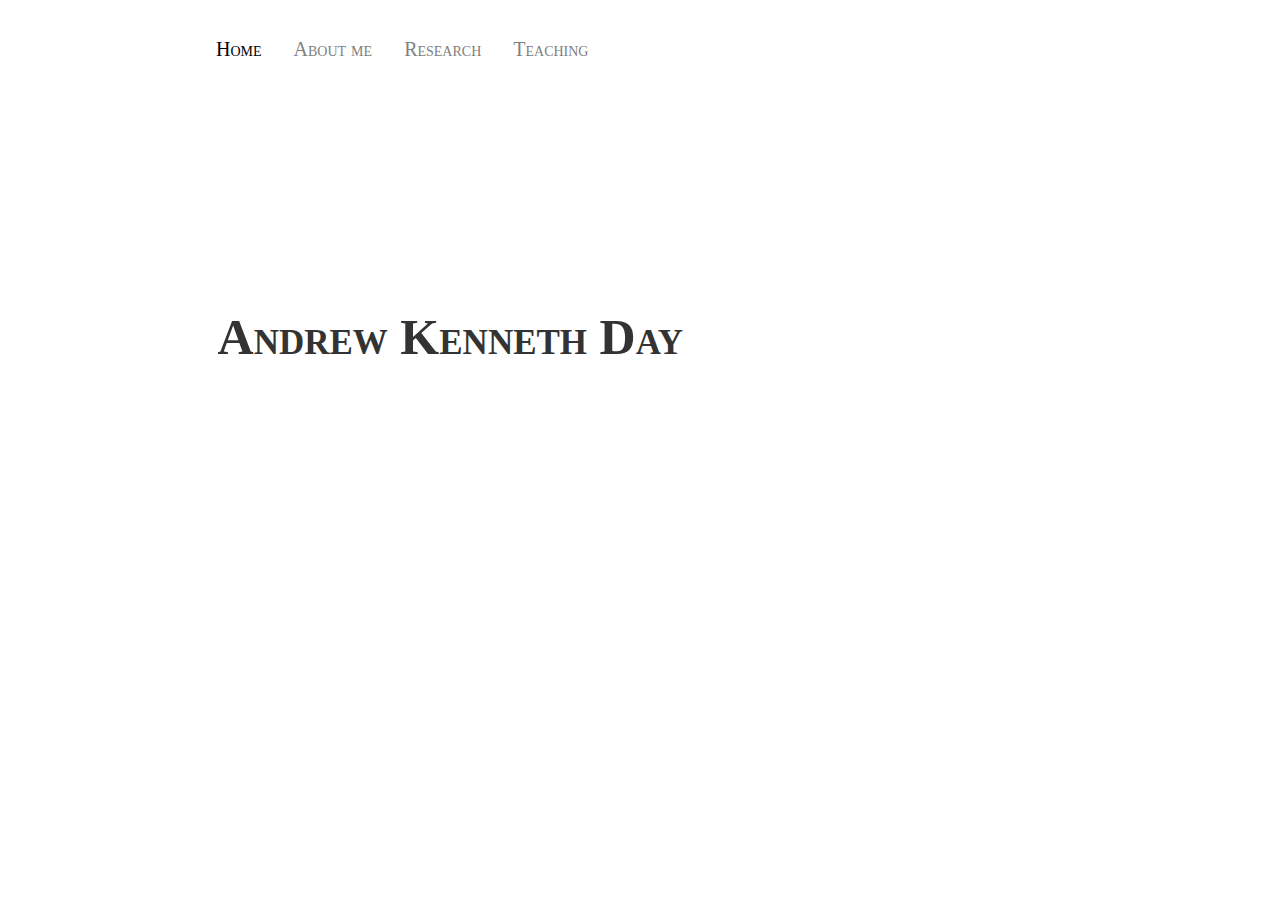
<file: index.html>
<!DOCTYPE html>
<html lang = "en">
<link rel="stylesheet" href="style.css">

<head>
	<title>Andrew Kenneth Day| Political Theory</title>
</head>


<body class = 'all'>

	<section id = 'navbar' class = 'container'>
		<div class="topnav">
			  <a class="active" href="./index.html"> Home</a>
			  <a href="./about.html"> About me </a>
			  <a href="./research.html">Research</a>
			  <a href="./teaching.html">Teaching</a>
		</div>
	</section>

	<section>
		<div id="home">
			<h1 class = 'home-name'>Andrew Kenneth Day </h1>
		</div>
	</section>




</body>
</html>
</file>
<file: style.css>
/*html {
	font-size: 20px;
	font-family: Trocchi, serif;
	scroll-behavior: smooth;
}*/


html{
	
	font-family: Didot, serif; 
	font-size: 15px;
	font-weight: 100;
	line-height: 54px; 
	margin-left: 15%;
	margin-right: 15%;
	scroll-behavior: smooth;
}

/* Background image on the home page
*/
.all{
/* {background-image: url("./images/plague.png"); */
background-image: url("https://raw.githubusercontent.com/akd8989/akd8989.github.io/main/images/plague.png");
background-position: 75% 55%;
background-attachment: fixed;
background-repeat: no-repeat;
background-size: 35%;
}

/* Style the links inside the navigation bar */
.container {
	width: 100%;
	height: auto;
	display: flex;
	align-items: left;
	justify-content: left;
}

.topnav a {
  float: left;
  color: gray;
  text-align: center;
  font-variant: small-caps;
  padding: 14px 16px;
  text-decoration: none;
  font-size: 20px;
}

/* Change the color of links on hover */
.topnav a:hover {
  color: black;
}

/* Add a color to the active/current link */
.topnav a.active {
  color: black;
}




#home{
}

.home-name {
	color: #333333; 
	font-variant: small-caps;
	font-size: 50px; 
	margin-top: 25%;
	margin-left: 2%;
	float: left;

}

.home-image
{	margin-top: 20%;
	float: right;
	display: inline;
	height: 100%
}


/*About page*/

#about {
	margin-left: 1%;
	margin-top: 5%;
}


.about-me{
	float:none;
}

#about-me-text{
	float:none;
}

.about-image
{	
	float: right;
	display: inline;
	margin-right: -43%;
	margin-left: 3%;
	height: auto;
}

.about-button-resume, .about-button-public{
	margin-left: 30%;
	margin-top: 5%;
	font-size: 20px;
	width: 175px;
	height: 50px;
	background-color: white;
	font-family: Didot, serif; 
	text-align: center;
	box-shadow: 10px;
	cursor: pointer;
	filter: grayscale(90%);
}

.about-button-public{
	margin-left: 2%;
}

.about-button-resume:hover, .about-button-public:hover{
  background-color: black;
  color: white;

}

.contact{
	margin-top:8%;
}

.resume{
	margin-top: 7%;
}



.material-icons{
	margin-bottom: -30%;
	display: inline
}

.contact-address-address, .contact-email-email {
	margin-left: 3.5%;
	margin-top: -6.5%;
}





/*Research*/

#research {
	margin-left: 1%;
	margin-top: 5%;
}


.research-image{
	display: inline;
	float: left;
	margin-right: 5%;
	margin-top: 2%;

}


.research-description-time{
	float:none;

}


.reseach-button-opeds{
	font-size: 20px;
	margin-left: 5%;
	width: 175px;
	height: 50px;
	background-color: white;
	font-family: Didot, serif; 
	text-align: center;
	box-shadow: 10px;
	cursor: pointer;
	filter: grayscale(90%);
}

.reseach-button-opeds:hover{
  background-color: black;
  color: white;
}


#publications{
	margin-top: 5%;
	margin-bottom: 20%

}

.publ-list{
	margin-bottom: 3%;

}


/*Teaching*/

/*.teaching-image{
	 object-fit: scale-down;
	 width: 100%;
	 height: 50%;
	 overflow: hidden;

*/


.teaching-image {
    width: 100% ;/* width of container */
    height: 500px; /* height of container */
    object-fit: cover;
    object-position: 30% 70%; /* try 20px 10px */ 
}

.teaching-button{
	margin-left: 37%;
	margin-top: 5%;
	margin-bottom: 2%;
	font-size: 20px;
	width: 350px;
	height: 50px;
	background-color: white;
	font-family: Didot, serif; 
	text-align: center;
	box-shadow: 10px;
	cursor: pointer;
	filter: grayscale(90%);

}


.teaching-button:hover{
  background-color: black;
  color: white;
}
</file>
